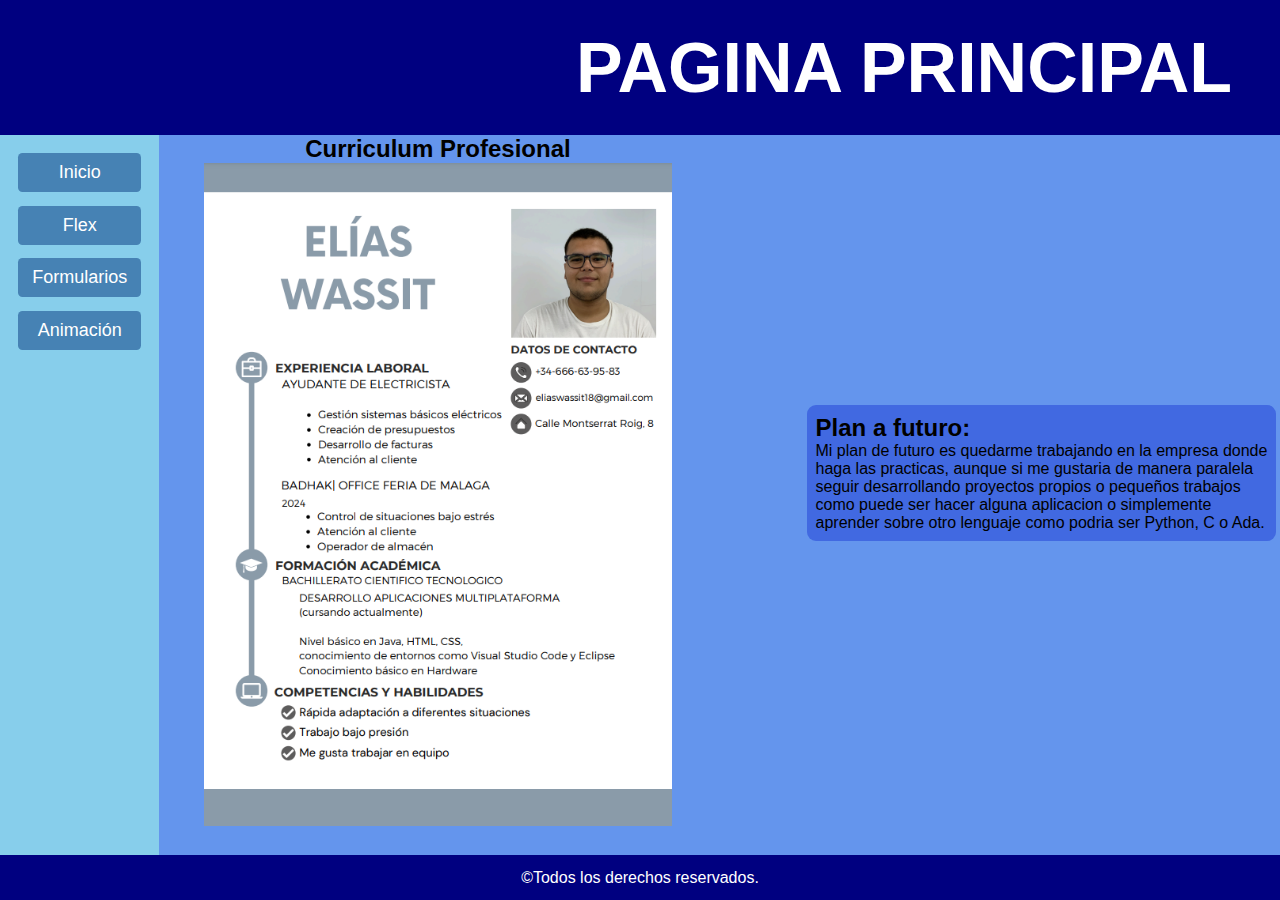
<file: index.html>
<!DOCTYPE html>
<html lang="es">
<head>
    <meta charset="UTF-8"> <!-- Especifica la codificación de caracteres, UTF-8 es muy común -->
    <meta name="viewport" content="width=device-width, initial-scale=1.0"> <!-- Hace la página responsiva -->
    <link rel="stylesheet" href="./styles/styles_index.css"> <!-- Vincula el archivo CSS para estilos -->
    <title>inicio</title> <!-- Título de la página -->
</head>
<body>
    <header>
        <h1>PAGINA PRINCIPAL</h1> <!-- Título de la página principal -->
    </header>

    <main class="main">
        <nav class="nav">
            <a href="index.html" class="boton">Inicio</a> <!-- Enlace a la página principal -->
            <a href="flexes.html" class="boton">Flex</a> <!-- Enlace a otra página -->
            <a href="formularios.html" class="boton">Formularios</a> <!-- Enlace a página de formularios -->
            <a href="animacion.html" class="boton">Animación</a> <!-- Enlace a página de animaciones -->
        </nav>
        <section id="medio">
            <section>
                <h2> Curriculum Profesional </h2> <!-- Subtítulo para el CV -->
                <img src="./images/CV1.png"> <!-- Imagen que representa el currículum -->
            </section>
            <section id="futuro">
                <section id="bubble">
                    <h2>Plan a futuro:</h2>
                    <p>Mi plan de futuro es quedarme trabajando en la empresa donde </p> <!-- Planes futuros -->
                    <p>haga las practicas, aunque si me gustaria de manera paralela</p>
                    <p>seguir desarrollando proyectos propios o pequeños trabajos </p>
                    <p>como puede ser hacer alguna aplicacion o simplemente </p>
                    <p>aprender sobre otro lenguaje como podria ser Python, C o Ada. </p> <!-- Planes futuros más detallados -->
                </section>
            </section>
        </section>
        
    </main>
    <footer>
        <p>&copy;Todos los derechos reservados.</p> <!-- Pie de página -->
    </footer>
</body>
</html>
</file>
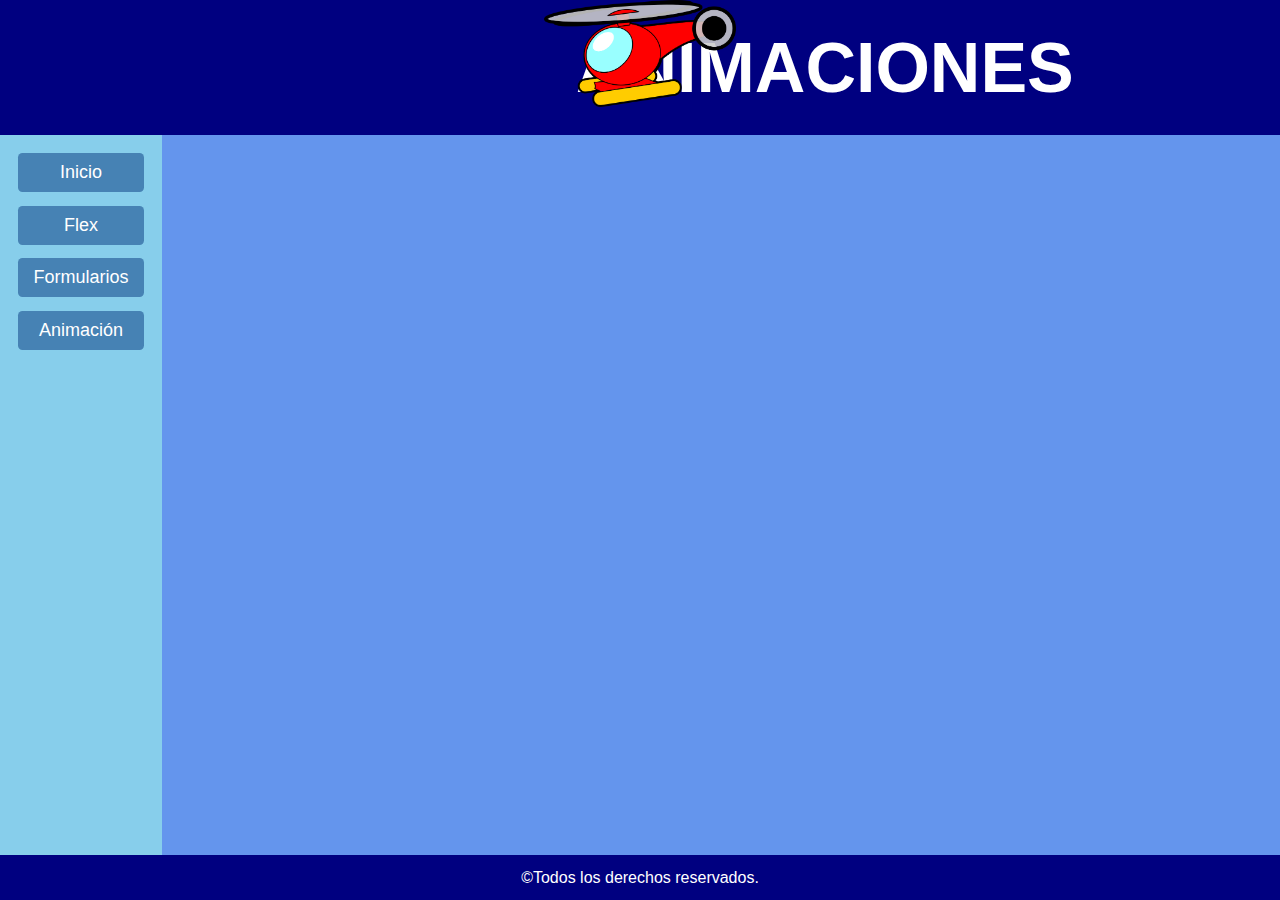
<file: animacion.html>
<!DOCTYPE html>
<html lang="es">
<head>
    <meta charset="UTF-8">
    <meta name="viewport" content="width=device-width, initial-scale=1.0">
    <link rel="stylesheet" href="./styles/styles_anim.css"> <!-- Vincula el archivo CSS de animaciones -->
    <title>animacion</title>
</head>
<body>
    <header>
        <h1>ANIMACIONES</h1> <!-- Título de la sección de animaciones -->
    </header>

    <main class="main">
        <nav class="nav">
            <a href="index.html" class="boton">Inicio</a>
            <a href="flexes.html" class="boton">Flex</a>
            <a href="formularios.html" class="boton">Formularios</a>
            <a href="animacion.html" class="boton">Animación</a> <!-- Navegación similar al primer código -->
        </nav>
        
        <img src="./images/helicoptero.png" alt="Helicóptero" class="helicoptero"> <!-- Imagen de un helicóptero con una clase asociada para animación -->
        
    </main>
    <footer>
        <p>&copy;Todos los derechos reservados.</p>
    </footer>
</body>
</html>
</file>
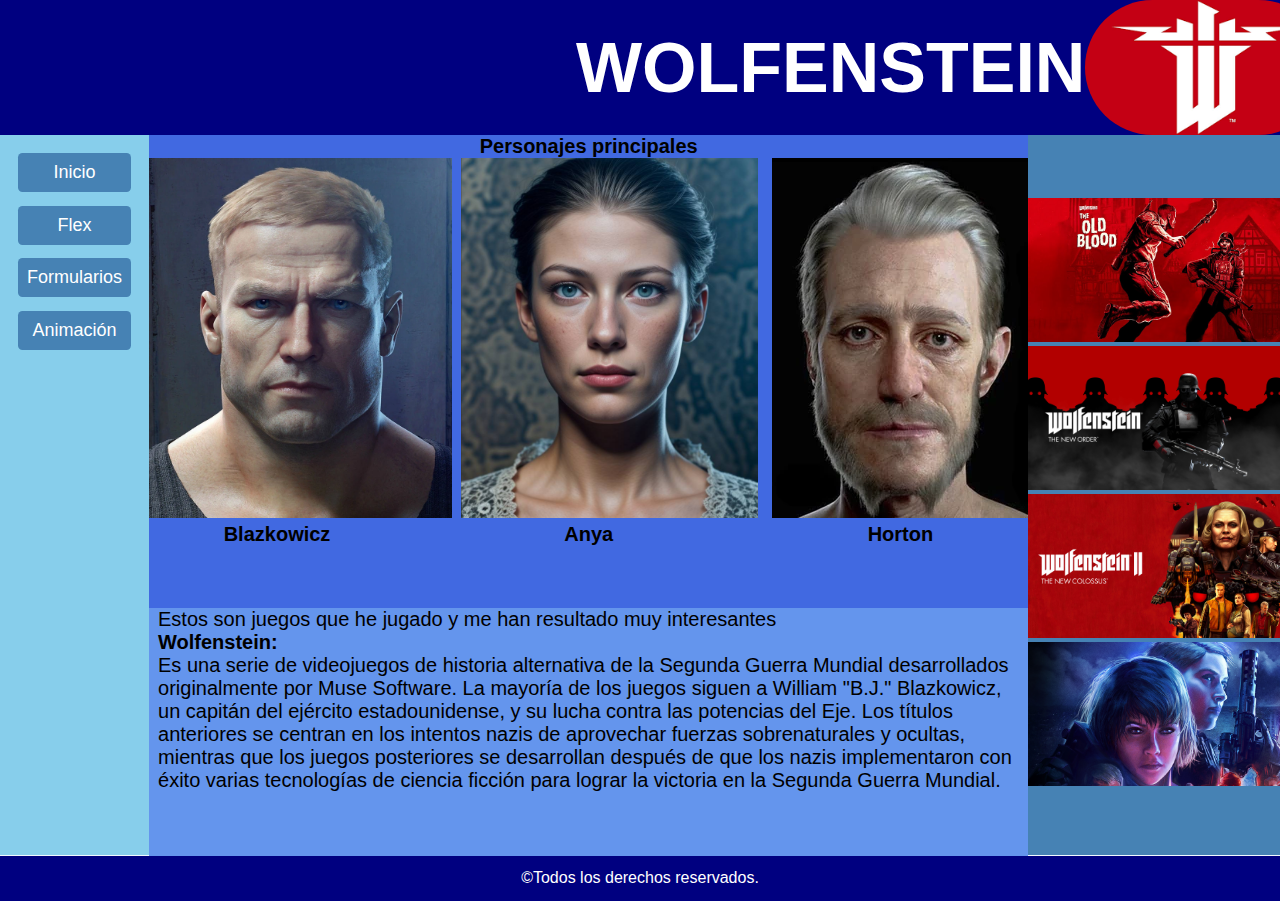
<file: flexes.html>
<!DOCTYPE html>
<html lang="en">
<head>
    <meta charset="UTF-8">  
    <meta name="viewport" content="width=device-width, initial-scale=1.0"> 
    <title>flexes</title> 
    <link rel="stylesheet" href="./styles/styles_flex.css">
</head>
<body>
    <header>
        <h1>WOLFENSTEIN</h1> <!-- Título principal de la página, nombre del juego -->
        <img src="./images/logo.png" alt="no puede ser cargada"> <!-- Imagen del logo del juego, con mensaje alternativo en caso de error de carga -->
    </header>
    
    <main class="main">
        <!-- Barra de navegación -->
        <nav class="nav">
            <a href="index.html" class="boton">Inicio</a> <!-- Enlace a la página principal -->
            <a href="flexes.html" class="boton">Flex</a> <!-- Enlace a la página actual -->
            <a href="formularios.html" class="boton">Formularios</a> <!-- Enlace a la página de formularios -->
            <a href="animacion.html" class="boton">Animación</a> <!-- Enlace a la página de animación -->
        </nav>

        <section class="articulos">
            <!-- Sección de personajes principales -->
            <article id="secciones-p">
                <p>Personajes principales</p> <!-- Título de la sección -->
                <section id="secciones">
                    <article class="num">
                        <img src="./images/Blazkowicz.png" class="mainc"> <!-- Imagen del personaje Blazkowicz -->
                        <figcaption>Blazkowicz</figcaption> <!-- Nombre del personaje debajo de la imagen -->
                    </article>
                    <article class="num">
                        <img src="./images/anna.png" class="mainc"> <!-- Imagen del personaje Anya -->
                        <figcaption>Anya</figcaption> <!-- Nombre del personaje debajo de la imagen -->
                    </article>
                    <article class="num">
                        <img src="./images/Horton.png" class="mainc"> <!-- Imagen del personaje Horton -->
                        <figcaption>Horton</figcaption> <!-- Nombre del personaje debajo de la imagen -->
                    </article>
                </section>
            </article>

            <!-- Sección de texto con información sobre el juego -->
            <article id="mid">
                <p>Estos son juegos que he jugado y me han resultado muy interesantes </p> <!-- Introducción -->
                <p class="titulo">Wolfenstein:</p> <!-- Título secundario para el nombre del juego -->
                <p>
                    Es una serie de videojuegos de historia alternativa de la Segunda Guerra
                    Mundial desarrollados originalmente por Muse Software.
                    La mayoría de los juegos siguen a William "B.J." Blazkowicz, un 
                    capitán del ejército estadounidense, y su lucha contra las potencias del Eje.
                    Los títulos anteriores se centran en los intentos nazis de aprovechar fuerzas sobrenaturales y ocultas, 
                    mientras que los juegos posteriores se desarrollan después de que los nazis implementaron con éxito 
                    varias tecnologías de ciencia ficción para lograr la victoria en la Segunda Guerra Mundial.
                </p> <!-- Breve descripción de la serie de videojuegos "Wolfenstein" -->
            </article>
        </section>

        <!-- Sección de imágenes de otros juegos -->
        <aside>
            <section class="derecha">
                <img src="./images/old_blood.jpg" class="juegos"> <!-- Imagen del juego "The Old Blood" -->
            </section>
            <section class="derecha">
                <img src="./images/new_order.jpg" class="juegos"> <!-- Imagen del juego "The New Order" -->
            </section>
            <section class="derecha">
                <img src="./images/wolfII.jpg" class="juegos"> <!-- Imagen del juego "Wolfenstein II" -->
            </section>
            <section class="derecha">
            </section>
            <section class="derecha">
                <img src="./images/Youngblood.png" class="juegos"> <!-- Imagen del juego "Youngblood" -->
            </section>
        </aside>
    </main>

    <footer>
        <p>&copy;Todos los derechos reservados.</p> <!-- Pie de página con mensaje de derechos reservados -->
    </footer>
</body>
</html>
</file>
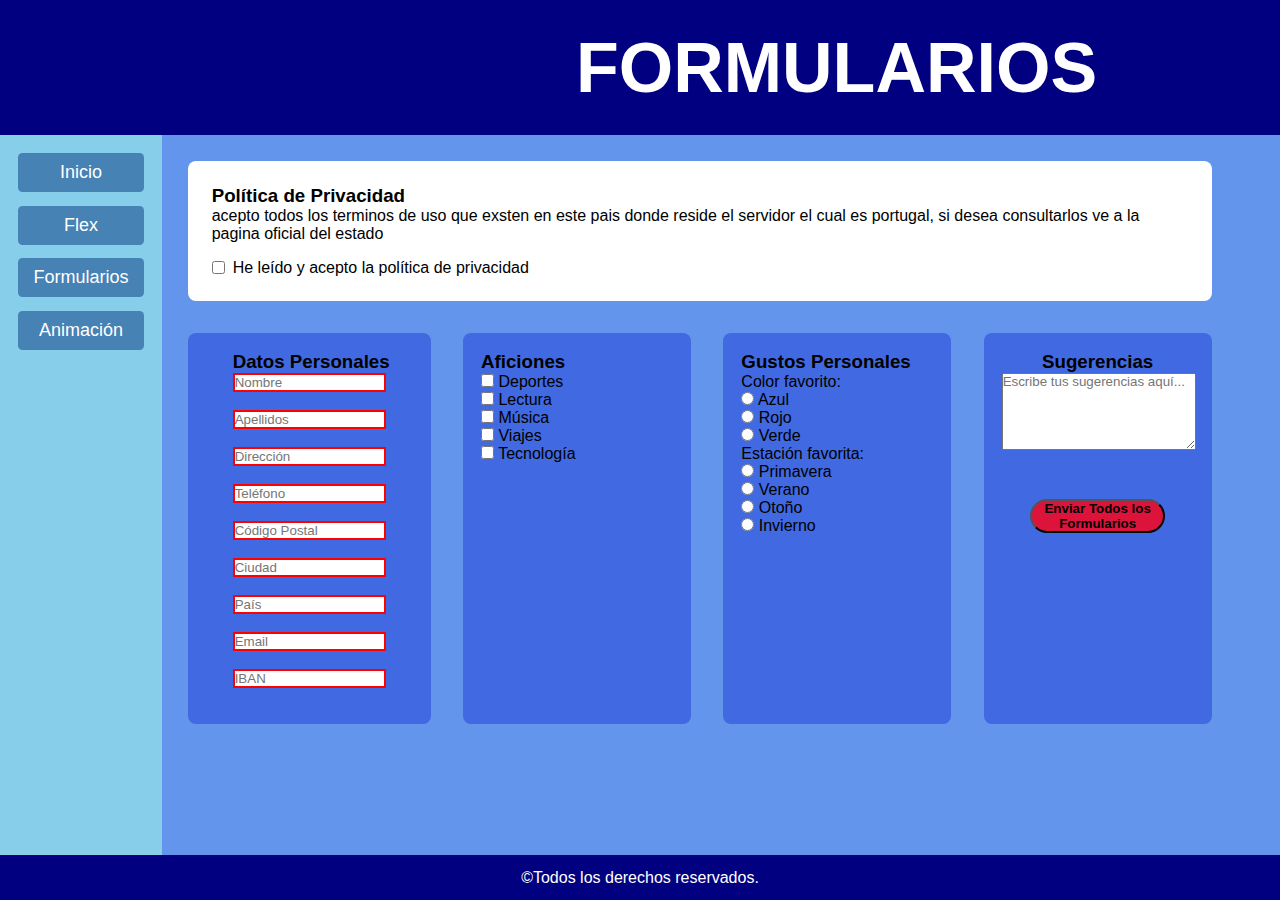
<file: formularios.html>
<!DOCTYPE html>
<html lang="es">
<head>
    <meta charset="UTF-8"> <!-- Especifica la codificación de caracteres para el documento -->
    <meta name="viewport" content="width=device-width, initial-scale=1.0"> <!-- Configuración de la vista para dispositivos móviles -->
    <link rel="stylesheet" href="./styles/styles_form.css"> <!-- Enlaza el archivo CSS externo -->
    <title>formulario</title> <!-- Título del documento -->
</head>
<body>
    <header>
        <h1>FORMULARIOS</h1> <!-- Encabezado principal -->
    </header>

    <main class="main">
        <nav class="nav">
            <a href="index.html" class="boton">Inicio</a> <!-- Enlace a la página de inicio -->
            <a href="flexes.html" class="boton">Flex</a> <!-- Enlace a la página de Flex -->
            <a href="formularios.html" class="boton">Formularios</a> <!-- Enlace a la página de Formularios -->
            <a href="animacion.html" class="boton">Animación</a> <!-- Enlace a la página de Animación -->
        </nav>
    
        <section class="form-contenido">
            <article class="privacy-notice">
                <h3>Política de Privacidad</h3> <!-- Subtítulo de la política de privacidad -->
                <p>
                    acepto todos los terminos de uso que exsten en este pais donde reside el servidor el cual es portugal, si desea consultarlos ve a la pagina oficial del estado
                </p> <!-- Descripción de la política de privacidad -->
                <label>
                    <input type="checkbox" required> <!-- Casilla de verificación para aceptar la política de privacidad -->
                    He leído y acepto la política de privacidad
                </label>
            </article>
            <!-- Primer formulario -->
            <section class="formularios">
                <form class="form-personal">
                    <h3>Datos Personales</h3> <!-- Subtítulo de los datos personales -->
                    <label for="Nombre"></label><input type="text" placeholder="Nombre" pattern="([A-ZÁÉÍÓÚÑ][a-záéíóúñÑ]+(\s(de|la|el|y)\s[A-ZÁÉÍÓÚÑ][a-záéíóúñÑ]+)*|\s*[A-ZÁÉÍÓÚÑ][a-záéíóúñÑ]+(\s[A-ZÁÉÍÓÚÑ][a-záéíóúñÑ]+)*)+" required class="personal"><br> <!-- Campo de texto para el nombre -->
                    <label for="Nombre"></label><input type="text" placeholder="Apellidos" pattern="([A-ZÁÉÍÓÚÑ][a-záéíóúñÑ]+(\s(de|la|el|y)\s[A-ZÁÉÍÓÚÑ][a-záéíóúñÑ]+)*|\s*[A-ZÁÉÍÓÚÑ][a-záéíóúñÑ]+(\s[A-ZÁÉÍÓÚÑ][a-záéíóúñÑ]+)*)+" required class="personal"><br> <!-- Campo de texto para los apellidos -->
                    <label for="Nombre"></label><input type="text" placeholder="Dirección" pattern="[A-Za-z0-9\s,.#-]+" required class="personal"><br> <!-- Campo de texto para la dirección -->
                    <label for="Nombre"></label><input type="tel" placeholder="Teléfono" pattern="[0-9]{9}" required class="personal"><br> <!-- Campo de texto para el teléfono -->
                    <label for="Nombre"></label><input type="text" placeholder="Código Postal" pattern="[0-9]{5}" required class="personal"><br> <!-- Campo de texto para el código postal -->
                    <label for="Nombre"></label><input type="text" placeholder="Ciudad" pattern="([A-ZÁÉÍÓÚÑ][a-záéíóúñÑ]+(\s(de|la|el|y)\s[A-ZÁÉÍÓÚÑ][a-záéíóúñÑ]+)*|\s*[A-ZÁÉÍÓÚÑ][a-záéíóúñÑ]+(\s[A-ZÁÉÍÓÚÑ][a-záéíóúñÑ]+)*)+" required class="personal"><br> <!-- Campo de texto para la ciudad -->
                    <label for="Nombre"></label><input type="text" placeholder="País" pattern="[A-ZÁÉÍÓÚÑ][a-záéíóúñÑ\s]{1,49}" required class="personal"><br> <!-- Campo de texto para el país -->
                    <label for="Nombre"></label><input type="email" placeholder="Email" pattern="[a-zA-Z0-9._%+-]+@[a-zA-Z0-9.-]+.[a-zA-Z]{2,}" required class="personal"><br> <!-- Campo de texto para el email -->
                    <label for="Nombre"></label><input type="text" placeholder="IBAN" pattern="ES[0-9]{22}" required class="personal"><br> <!-- Campo de texto para el IBAN -->
                </form>
                <!-- Segundo formulario -->
                <form class="form-hobbies">
                    <h3>Aficiones</h3> <!-- Subtítulo de las aficiones -->
                    <section>
                        <label><input type="checkbox" name="hobby" value="deportes"> Deportes</label><br> <!-- Opción de afición: deportes -->
                        <label><input type="checkbox" name="hobby" value="lectura"> Lectura</label><br> <!-- Opción de afición: lectura -->
                        <label><input type="checkbox" name="hobby" value="musica"> Música</label><br> <!-- Opción de afición: música -->
                        <label><input type="checkbox" name="hobby" value="viajes"> Viajes</label><br> <!-- Opción de afición: viajes -->
                        <label><input type="checkbox" name="hobby" value="tecnologia"> Tecnología</label><br> <!-- Opción de afición: tecnología -->
                    </section>
                </form>
                <!-- Formulario 3: Gustos Personales -->
                <form class="preferencias">
                    <h3>Gustos Personales</h3> <!-- Subtítulo de los gustos personales -->
                    <section>
                        <p>Color favorito:</p> <!-- Pregunta sobre el color favorito -->
                        <label><input type="radio" name="color" value="azul"> Azul</label><br> <!-- Opción de color favorito: azul -->
                        <label><input type="radio" name="color" value="rojo"> Rojo</label><br> <!-- Opción de color favorito: rojo -->
                        <label><input type="radio" name="color" value="verde"> Verde</label><br> <!-- Opción de color favorito: verde -->
                    </section>
                    <section>
                        <p>Estación favorita:</p> <!-- Pregunta sobre la estación favorita -->
                        <label><input type="radio" name="season" value="primavera"> Primavera</label><br> <!-- Opción de estación favorita: primavera -->
                        <label><input type="radio" name="season" value="verano"> Verano</label><br> <!-- Opción de estación favorita: verano -->
                        <label><input type="radio" name="season" value="otoño"> Otoño</label><br> <!-- Opción de estación favorita: otoño -->
                        <label><input type="radio" name="season" value="invierno"> Invierno</label><br> <!-- Opción de estación favorita: invierno -->
                    </section>
                </form>
                <!-- Formulario 4: Sugerencias -->
                <form class="sugerencias">
                    <h3>Sugerencias</h3> <!-- Subtítulo de las sugerencias -->
                    <textarea placeholder="Escribe tus sugerencias aquí..." rows="5"></textarea> <!-- Área de texto para sugerencias -->

                    <article id="enviar">
                        <button type="submit" class="submited">Enviar Todos los Formularios</button> <!-- Botón para enviar todos los formularios -->
                    </article>
                </form>
            </section>

        </section>
    </main>
    <footer>
        <p>&copy;Todos los derechos reservados.</p> <!-- Pie de página -->
    </footer>
</body>
</html>
</file>
<file: styles/styles_index.css>
:root{
    /* Definición de colores como variables para uso en todo el documento */
    --color-soft-red: #FF6F61;
    --color-crimson: #DC143C;
    --color-ruby-red: #9B111E;
    --color-sky-blue: #87CEEB;
    --color-royal-blue: #4169E1;
    --color-navy-blue: #000080;
    --color-soft-blue: #6495ED;
    --color-azul-boton: #4682b4; 
}

*{
    /* Estilos globales para todos los elementos */
    padding: 0;
    margin: 0;
    font-family: 'Gill Sans', 'Gill Sans MT', Calibri, 'Trebuchet MS', sans-serif;
    position: static;
}

header > img{
    /* Estilo para las imágenes dentro del header */
    border-radius: 100vh;
}

.main{
    /* Estilos para el contenedor principal */
    background-color: blueviolet;
    display: flex;
}

header{
    /* Estilos para el encabezado */
    background-color: var(--color-navy-blue);
    font-size: 35px;
    color: white;
    display: flex;
    text-align: center;
    text-justify: center;
    height: 15vh;
    justify-content: space-between;
}

header > h1{
    /* Estilos para el título dentro del header */
    width: 90vw;
    display: flex;
    margin-left: 45vw;
    align-items: center;
}

#medio{
    /* Estilos para la sección #medio */
    background-color: var(--color-soft-blue);
    text-align: center;
    width: 88vw;
    height: 80vh;
    display: flex;
    padding-left: 5vh;
}

#bubble{
    /* Estilos para los elementos con id bubble */
    padding: 1vh;
    background-color: var(--color-royal-blue);
    border-radius: 1vh;
}

#futuro{
    /* Estilos para los elementos con id futuro */
    font-size: medium;
    text-align: left;
    padding-top: 30vh;
    padding-left: 15vh;
}

.nav{
    /* Estilos para la barra de navegación */
    width: 10.1vw;
    height: 76vh;
    background-color: var(--color-sky-blue);
    text-align: center;
    text-justify: auto;
    padding: 2vh;
    display: flex;
    flex-direction: column;
    gap: 1.5vh;
}

.boton {
    /* Estilos para los botones de navegación */
    padding: 1vh;
    border: none;
    background-color: var(--color-azul-boton);
    color: white;
    border-radius: 0.5vh;
    cursor: pointer;
    font-size: 2vh;
    transition: background-color 0.3s;
    text-decoration: none;
    text-align: center;
}

img{
    /* Estilos para todas las imágenes */
    height: 73.68vh;
}

footer{
    /* Estilos del pie de página */
    display: flex;
    align-items: center;
    justify-content: center;
    background-color: var(--color-navy-blue);
    color: white;
    height: 5vh;
}
</file>
<file: styles/styles_anim.css>
:root{
    /* Definición de colores como variables para uso en todo el documento */
    --color-soft-red: #FF6F61;
    --color-crimson: #DC143C;
    --color-ruby-red: #9B111E;
    --color-sky-blue: #87CEEB;
    --color-royal-blue: #4169E1;
    --color-navy-blue: #000080;
    --color-azul-boton: #4682b4;
    --color-soft-blue: #6495ED;
}

*{
    /* Estilos globales para todos los elementos */
    padding: 0;
    margin: 0;
    font-family: 'Gill Sans', 'Gill Sans MT', Calibri, 'Trebuchet MS', sans-serif;
    position: static;
}

header > img{
    /* Estilo para las imágenes dentro del header */
    border-radius: 100vh;
}

.main{
    /* Estilos para el contenedor principal */
    background-color: var(--color-soft-blue);
    display: flex;
}

header{
    /* Estilos para el encabezado */
    background-color: var(--color-navy-blue);
    font-size: 35px;
    color: white;
    display: flex;
    text-align: center;
    text-justify: center;
    height: 15vh;
    justify-content: space-between;
}

header > h1{
    /* Estilos para el título dentro del header */
    width: 90vw;
    display: flex;
    margin-left: 45vw;
    align-items: center;
}

#medio{
    /* Estilos para la sección #medio */
    background-color: var(--color-soft-blue);
    text-align: center;
    font-size: 35px; 
    width: 88vw;
    height: 80vh;
}

.nav{
    /* Estilos para la barra de navegación */
    width: 9.85vw;
    height: 76vh;
    background-color: var(--color-sky-blue);
    text-align: center;
    text-justify: auto;
    padding: 2vh;
    display: flex;
    flex-direction: column;
    gap: 1.5vh;
}

.boton {
    /* Estilos para los botones de navegación */
    padding: 1vh;
    border: none;
    background-color: var(--color-azul-boton);
    color: white;
    border-radius: 0.5vh;
    cursor: pointer;
    font-size: 2vh;
    transition: background-color 0.3s;
    text-decoration: none;
    text-align: center;
}

footer{
    /* Estilos del pie de página */
    display: flex;
    align-items: center;
    justify-content: center;
    background-color: var(--color-navy-blue);
    color: white;
    height: 5vh;
}

.helicoptero {
    /* Estilos para la animación del helicóptero */
    position: absolute;
    top: 0;
    left: 50%;
    transform: translateX(-50%);
    animation: upDown 5s infinite ease-in-out;
    cursor: pointer;
    width: 15vw;
}

@keyframes upDown {
    /* Definición de la animación de movimiento vertical del helicóptero */
    0% {
        top: 15vh; /* Empieza en la parte superior de la animación */
    }
    50% {
        top: 77vh; /* Baja a la mitad del contenedor */
    }
    100% {
        top: 15vh; /* Regresa al punto inicial */
    }
}

/* Pausar la animación al hacer clic */
.helicoptero:active {
    animation-play-state: paused;
}
</file>
<file: styles/styles_flex.css>
:root{
    /* Definición de colores como variables para uso en todo el documento */
    --color-soft-red: #FF6F61;
    --color-crimson: #DC143C;
    --color-ruby-red: #9B111E;
    --color-sky-blue: #87CEEB;
    --color-royal-blue: #4169E1;
    --color-navy-blue: #000080;
    --color-soft-blue: #6495ED;
    --color-azul-boton: #4682b4;
    --color-steel-blue: #4682B4;
}

*{
    /* Estilos globales para todos los elementos */
    padding: 0;
    margin: 0;
    font-family: 'Gill Sans', 'Gill Sans MT', Calibri, 'Trebuchet MS', sans-serif;
    position: static;
}

body{
    /* Estilo de fondo del cuerpo del documento */
    background-color: aliceblue;
}

header > img{
    /* Estilo para las imágenes dentro del header */
    border-radius: 100vh;
}

.main{
    /* Estilos para el contenedor principal */
    display: flex;
}

header{
    /* Estilos para el encabezado */
    background-color: var(--color-navy-blue);
    font-size: 35px;
    color: white;
    display: flex;
    text-align: center;
    text-justify: center;
    height: 15vh;
    justify-content: space-between;
}

header > h1{
    /* Estilos para el título dentro del header */
    width: 90vw;
    display: flex;
    margin-left: 45vw;
    align-items: center;
}

.nav{
    /* Estilos para la barra de navegación */
    width: 10vw;
    height: 76vh;
    background-color: var(--color-sky-blue);
    text-align: center;
    text-justify: auto;
    padding: 2vh;
    display: flex;
    flex-direction: column;
    gap: 1.5vh;
}

.boton {
    /* Estilos para los botones de navegación */
    padding: 1vh;
    border: none;
    background-color: var(--color-azul-boton);
    color: white;
    border-radius: 0.5vh;
    cursor: pointer;
    font-size: 2vh;
    transition: background-color 0.3s;
    text-decoration: none;
    text-align: center;
}

#secciones{
    /* Estilos para la sección de contenido */
    background-color: var(--color-royal-blue);
    display: flex;
    align-items: center;
    justify-content: space-between;
    height: 50vh;
}

#secciones-p{
    /* Estilos para los párrafos dentro de la sección */
    background-color: var(--color-royal-blue);
    align-items: center;
    text-align: center;
    font-weight: bold;
    font-size: 20px;
}

.num{
    /* Estilos para los elementos numéricos */
    align-items: center;
    justify-content: center;
    width: 20vw;
    height: 50vh;
}

.mainc{
    /* Estilos para los elementos principales */
    height: 40vh;
}

.juegos{
    /* Estilos para los elementos de juegos */
    height: 16vh;
}

aside{
    /* Estilos para el contenido lateral */
    padding-top: 7vh;
    background-color: var(--color-steel-blue);
    height: 73vh;
    width: 20vw;
    text-align: center;
}

#mid{
    /* Estilos para la sección media */
    background-color: var(--color-soft-blue);
    font-size: 20px;
    padding-left: 1vh;
    text-align: left;
    width: 68vw;
    height: 27.5vh;
}

#mid > .titulo{
    /* Estilos para el título dentro de la sección media */
    font-weight: bold;
}

footer{
    /* Estilos para el pie de página */
    display: flex;
    align-items: center;
    justify-content: center;
    background-color: var(--color-navy-blue);
    color: white;
    height: 5vh;
}
</file>
<file: styles/styles_form.css>
:root {
    /* Definición de colores como variables para uso en todo el documento */
    --color-soft-red: #FF6F61;
    --color-crimson: #DC143C;
    --color-ruby-red: #9B111E;
    --color-sky-blue: #87CEEB;
    --color-royal-blue: #4169E1;
    --color-navy-blue: #000080;
    --color-soft-blue: #6495ED;
    --color-azul-boton: #4682b4;
}

* {
    /* Estilos globales para todos los elementos */
    padding: 0;
    margin: 0;
    font-family: 'Gill Sans', 'Gill Sans MT', Calibri, 'Trebuchet MS', sans-serif;
    position: static;
}

header > img {
    /* Estilo para las imágenes dentro del header */
    border-radius: 100vh;
}

.main {
    /* Estilos para el contenedor principal */
    background-color: var(--color-soft-blue);
    display: flex;
}

header {
    /* Estilos para el encabezado */
    background-color: var(--color-navy-blue);
    font-size: 35px;
    color: white;
    display: flex;
    text-align: center;
    text-justify: center;
    height: 15vh;
    justify-content: space-between;
}

header > h1 {
    /* Estilos para el título dentro del header */
    width: 90vw;
    display: flex;
    margin-left: 45vw;
    align-items: center;
}

#medio {
    /* Estilos para la sección #medio */
    background-color: var(--color-soft-blue);
    text-align: center;
    font-size: 35px;
    width: 88vw;
    height: 80vh;
}

headeh1 {
    /* Estilos incorrectos de título en header */
    width: 90vw;
    display: flex;
    margin-left: 45vw;
    align-items: center;
}

.nav {
    /* Estilos para la barra de navegación */
    width: 9.85vw;
    height: 76vh;
    background-color: var(--color-sky-blue);
    text-align: center;
    text-justify: auto;
    padding: 2vh;
    display: flex;
    flex-direction: column;
    gap: 1.5vh;
}

.boton {
    /* Estilos para los botones de navegación */
    padding: 1vh;
    border: none;
    background-color: var(--color-azul-boton);
    color: white;
    border-radius: 0.5vh;
    cursor: pointer;
    font-size: 2vh;
    transition: background-color 0.3s;
    text-decoration: none;
    text-align: center;
}

/* Modifica los estilos de todos los formularios */
.form-contenido {
    padding: 2vw;
    border-radius: 8px;
}

/* Modifica los estilos del aviso de privacidad */
.privacy-notice {
    margin-bottom: 2rem;
    padding: 1.5rem;
    background: #ffffff;
    border-radius: 8px;
}

/* Modifica los estilos del label del aviso de privacidad */
.privacy-notice label {
    display: flex;
    align-items: center;
    gap: 0.5rem;
    margin-top: 1rem;
    cursor: pointer;
}

/* Ajustar las referencias globales de div a section */
form {
    padding: 2vh;
    border-radius: 8px;
}

/* Estilos del botón enviar */
#enviar {
    display: flex;
    padding-top: 5vh;
    align-items: center;
    justify-content: center;
}

.submited {
    /* Estilos del botón enviado */
    width: 15vh;
    background-color: #DC143C;
    font-weight: bold;
    border-radius: 8vh;
}

/* Estilos de términos y condiciones */
.form-contenido {
    width: 80vw;
}

/* Estilos generales de todos los formularios */
.formularios {
    display: flex;
    justify-content: space-between;
}

/* Estilos de hobbies */
.form-hobbies {
    background-color: var(--color-royal-blue);
    width: 15vw;
}

/* Estilos preferencias */
.preferencias {
    background-color: var(--color-royal-blue);
    width: 15vw;
}

/* Estilos sugerencias */
.sugerencias {
    width: 15vw;
    text-align: center;
    background-color: var(--color-royal-blue);
}

/* Estilos del área de texto */
textarea {
    width: 15vw;
}

/* Estilos parte personal */
.form-personal {
    padding-left: 5vh;
    width: 20vh;
    background-color: var(--color-royal-blue);
}

/* Estilos para inputs personales */
.personal {
    display: flex;
    justify-content: space-between;
}

input:invalid {
    border: 2px solid red; /* Destaca los campos inválidos */
}

input:valid {
    border: 2px solid green; /* Destaca los campos válidos */
}

/* Estilos del footer */
footer {
    display: flex;
    align-items: center;
    justify-content: center;
    background-color: var(--color-navy-blue);
    color: white;
    height: 5vh;
}
</file>
